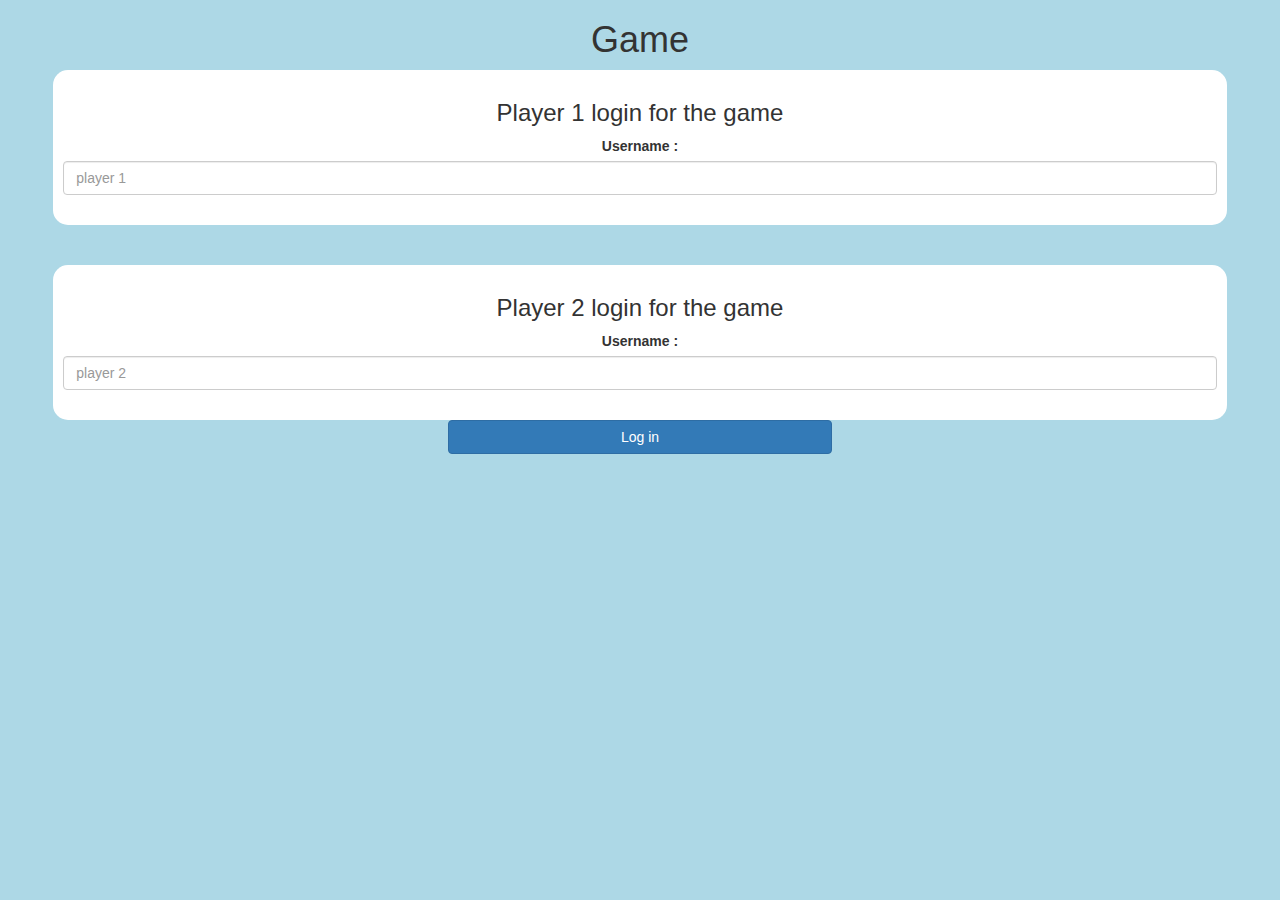
<file: index.html>
<!DOCTYPE html>
<html>
<head>
	<title>Guess The Word</title>

<meta name="viewport" content="width=device-width, initial-scale=1">
<link rel="stylesheet" href="https://maxcdn.bootstrapcdn.com/bootstrap/3.4.0/css/bootstrap.min.css">
<script src="https://ajax.googleapis.com/ajax/libs/jquery/3.4.1/jquery.min.js"></script>
<script src="https://maxcdn.bootstrapcdn.com/bootstrap/3.4.0/js/bootstrap.min.js"></script>

<link rel="stylesheet" type="text/css" href="game.css">

<script src="game_login.js"></script>
</head>
<body>
	<center>
	<h1>Game</h1>

	<div class="col-lg-4, col-sm-8, col-xs-11 login_div1">
		<h3>Player 1 login for the game</h3>
		<label>Username : </label>
		<input id="player_1" type="text" class="form-control" placeholder="player 1">
		<br>
	</div>

	<br><br>

	<div class="col-lg-4, col-sm-8, col-xs-11 login_div2">
		<h3>Player 2 login for the game</h3>
		<label>Username : </label>
		<input id="player_2" type="text" class="form-control" placeholder="player 2">
		<br>
	</div>

	<button style = "width: 30%;"  class="btn btn-primary" onclick="adduser()">Log in</button>
    </center>
</body>
</html>
</file>
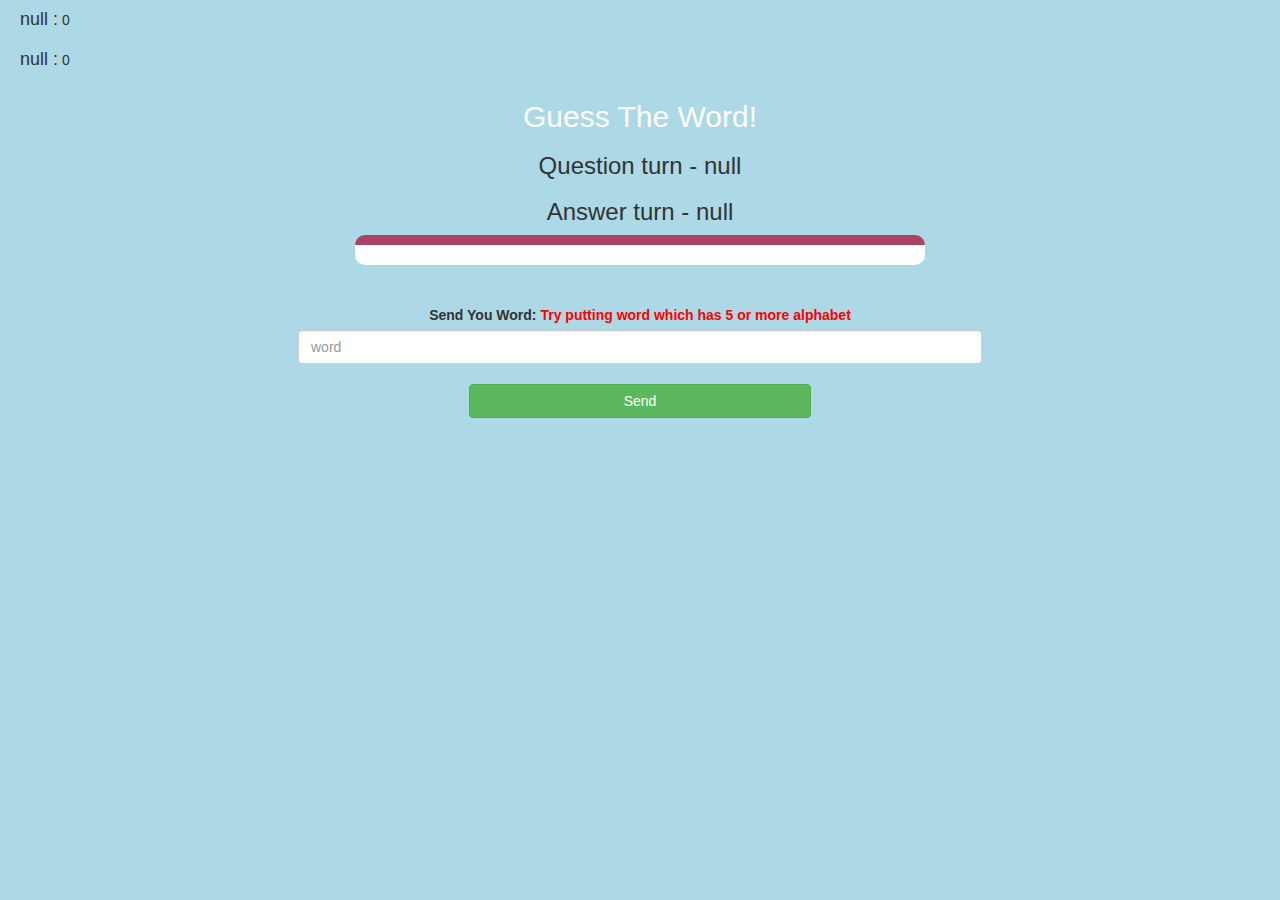
<file: game_page.html>
<!DOCTYPE html>
<html>
<head>
	<title>Guess The Word</title>

<meta name="viewport" content="width=device-width, initial-scale=1">
<link rel="stylesheet" href="https://maxcdn.bootstrapcdn.com/bootstrap/3.4.0/css/bootstrap.min.css">
<script src="https://ajax.googleapis.com/ajax/libs/jquery/3.4.1/jquery.min.js"></script>
<script src="https://maxcdn.bootstrapcdn.com/bootstrap/3.4.0/js/bootstrap.min.js"></script>

<link rel="stylesheet" type="text/css" href="game.css">
</head>
<body>

	<h4 id="player1_h"></h4> <span id="player1_score"></span>
	<br>
	<h4 id="player2_h"></h4> <span id="player2_score"></span>

<div class="container">
	<center>
		<h2 style="color: white;">Guess The Word!</h2>
		<h3 id="player_question"></h3>
		<h3 id="player_answer"></h3>
		<div id="output" class="col-lg-6"></div>
		<br>
		<br>
		<label>Send You Word: <b style="color: red">Try putting word which has 5 or more alphabet</b></label>
		<input id="word" type="text" class="form-control" placeholder="word">
		<br>
		<button onclick="send()" class="btn btn-success" style="width: 30%;">Send</button>

		<br>

	</center>
</div>

<script src="game_page.js"></script>
</body>
</html>
</file>
<file: game.css>
body
{
	background: lightblue;
}

	.login_div1 , .login_div2
	{
		background: white;
		padding: 10px;
		float: none;
		border-radius: 15px;
	}


#player1_h, #player2_h
{
	display: inline-block;
	margin-left: 20px;
}
#word
{
	width: 60%;
}
#word_display
{
	letter-spacing: 5px;
}
#output
{
background: white;
border-radius: 10px;
border-top: 10px solid #AA4465;
padding: 10px;
float: none;
text-align: left;
}
</file>
